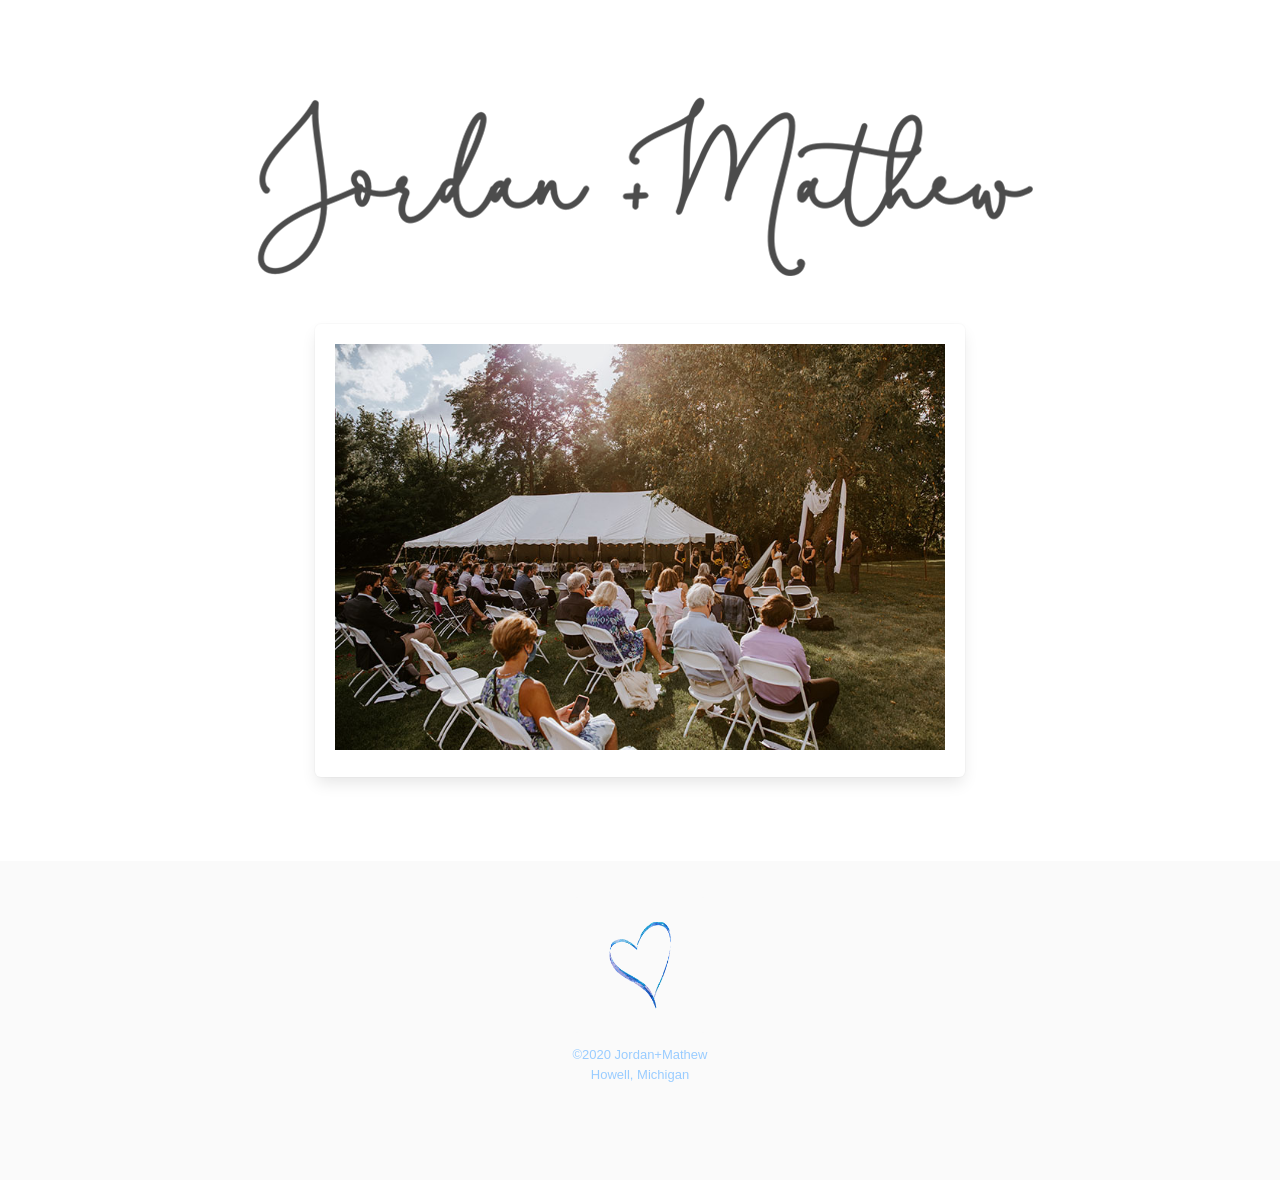
<file: wedding.html>
<!DOCTYPE html>
<html>
<head>
   <meta charset="utf-8">
   <meta name="viewport" content="width=device-width, initial-scale=1">
   <meta name="robots" content="noindex">
   <link rel="icon" type="image/png" href="images/heart.png">   
   <link rel="stylesheet" href="optimized.css">
   <title>Jordan+Mathew</title>
</head>
   
<! Web Page>
<body class="has-navbar-fixed-top">
   
<! Page Content>
   <section class="section">
      <div class="container">
         <h1 class="title">
            <div class="columns is-flex is-vcentered is-centered">
               <img src="images/jordanandmathewheader.png" alt="Image">
            </div>
         </h1>
         <br>
         <br>
         <div class="content">
            <div class="columns is-flex is-vcentered is-centered"> 
               <div class="box" style="max-width: 650px">
                  <article class="media">
                     <div class="media-content">
                        <img src="images/jordanandmathewwedding.jpg" alt="Image">
                     </div>
                  </article>
               </div>
            </div>
            <br>
         </div>     
      </div>
   </section>

<! Footer>
   <footer class="footer">
      <div class="columns is-flex is-vcentered is-centered"> 
         <div class="box has-background-white-bis is-shadowless" style="max-width: 300px">
            <article class="media">
               <div class="media-content">
                  <figure class="image is-centered is-96x96">
                     <img src="images/heart.png">
                  </figure> 
               </div>
            </article>
         </div>
      </div>  
      <div class="content has-text-centered" style="font-weight: 100; color: #99ccff; font-size: small">
         <p style="margin-bottom: 0px">&copy;2020 Jordan+Mathew</p>
         <p>Howell, Michigan</p>
      </div>
   </footer>
</body>
</html>
</file>
<file: optimized.css>
/*! bulma.io v0.8.0 | MIT License | github.com/jgthms/bulma */@-webkit-keyframes spinAround{from{transform:rotate(0)}to{transform:rotate(359deg)}}@keyframes spinAround{from{transform:rotate(0)}to{transform:rotate(359deg)}}.button{-webkit-touch-callout:none;-webkit-user-select:none;-moz-user-select:none;-ms-user-select:none;user-select:none}.navbar-link:not(.is-arrowless)::after{border:3px solid transparent;border-radius:2px;border-right:0;border-top:0;content:" ";display:block;height:.625em;margin-top:-.4375em;pointer-events:none;position:absolute;top:50%;transform:rotate(-45deg);transform-origin:center;width:.625em}.box:not(:last-child),.content:not(:last-child),.subtitle:not(:last-child),.title:not(:last-child){margin-bottom:1.5rem}.button{-moz-appearance:none;-webkit-appearance:none;align-items:center;border:1px solid transparent;border-radius:4px;box-shadow:none;display:inline-flex;font-size:1rem;height:2.5em;justify-content:flex-start;line-height:1.5;padding-bottom:calc(.5em - 1px);padding-left:calc(.75em - 1px);padding-right:calc(.75em - 1px);padding-top:calc(.5em - 1px);position:relative;vertical-align:top}.button:active,.button:focus,.is-active.button{outline:0}.button[disabled]{cursor:not-allowed}/*! minireset.css v0.0.6 | MIT License | github.com/jgthms/minireset.css */body,figure,h1,h2,h3,h4,h5,h6,html,p{margin:0;padding:0}h1,h2,h3,h4,h5,h6{font-size:100%;font-weight:400}button{margin:0}html{box-sizing:border-box}*,::after,::before{box-sizing:inherit}img{height:auto;max-width:100%}html{background-color:#fff;font-size:16px;-moz-osx-font-smoothing:grayscale;-webkit-font-smoothing:antialiased;min-width:300px;overflow-x:hidden;overflow-y:scroll;text-rendering:optimizeLegibility;-webkit-text-size-adjust:100%;-moz-text-size-adjust:100%;-ms-text-size-adjust:100%;text-size-adjust:100%}article,figure,footer,section{display:block}body,button{font-family:BlinkMacSystemFont,-apple-system,"Segoe UI",Roboto,Oxygen,Ubuntu,Cantarell,"Fira Sans","Droid Sans","Helvetica Neue",Helvetica,Arial,sans-serif}body{color:#4a4a4a;font-size:1em;font-weight:400;line-height:1.5}a{color:#3273dc;cursor:pointer;text-decoration:none}a strong{color:currentColor}a:hover{color:#363636}img{height:auto;max-width:100%}small{font-size:.875em}span{font-style:inherit;font-weight:inherit}strong{color:#363636;font-weight:700}.is-size-1{font-size:3rem!important}.is-size-2{font-size:2.5rem!important}.is-size-3{font-size:2rem!important}.is-size-4{font-size:1.5rem!important}.is-size-5{font-size:1.25rem!important}.is-size-6{font-size:1rem!important}.is-size-7{font-size:.75rem!important}@media screen and (max-width:768px){.is-size-1-mobile{font-size:3rem!important}.is-size-2-mobile{font-size:2.5rem!important}.is-size-3-mobile{font-size:2rem!important}.is-size-4-mobile{font-size:1.5rem!important}.is-size-5-mobile{font-size:1.25rem!important}.is-size-6-mobile{font-size:1rem!important}.is-size-7-mobile{font-size:.75rem!important}}@media screen and (max-width:1023px){.is-size-1-touch{font-size:3rem!important}.is-size-2-touch{font-size:2.5rem!important}.is-size-3-touch{font-size:2rem!important}.is-size-4-touch{font-size:1.5rem!important}.is-size-5-touch{font-size:1.25rem!important}.is-size-6-touch{font-size:1rem!important}.is-size-7-touch{font-size:.75rem!important}}.has-text-centered{text-align:center!important}@media screen and (max-width:768px){.has-text-centered-mobile{text-align:center!important}}@media screen and (max-width:1023px){.has-text-centered-touch{text-align:center!important}}.is-uppercase{text-transform:uppercase!important}.has-text-white{color:#fff!important}a.has-text-white:focus,a.has-text-white:hover{color:#e6e6e6!important}.has-background-white{background-color:#fff!important}.has-text-light{color:#f5f5f5!important}a.has-text-light:focus,a.has-text-light:hover{color:#dbdbdb!important}.has-background-light{background-color:#f5f5f5!important}.has-text-link{color:#3273dc!important}a.has-text-link:focus,a.has-text-link:hover{color:#205bbc!important}.has-background-link{background-color:#3273dc!important}.has-text-white-bis{color:#fafafa!important}.has-background-white-bis{background-color:#fafafa!important}.has-text-weight-light{font-weight:300!important}.has-text-weight-bold{font-weight:700!important}.is-flex{display:flex!important}@media screen and (max-width:768px){.is-flex-mobile{display:flex!important}}@media screen and (max-width:1023px){.is-flex-touch{display:flex!important}}.is-shadowless{box-shadow:none!important}.box{background-color:#fff;border-radius:6px;box-shadow:0 .5em 1em -.125em rgba(10,10,10,.1),0 0 0 1px rgba(10,10,10,.02);color:#4a4a4a;display:block;padding:1.25rem}a.box:focus,a.box:hover{box-shadow:0 .5em 1em -.125em rgba(10,10,10,.1),0 0 0 1px #3273dc}a.box:active{box-shadow:inset 0 1px 2px rgba(10,10,10,.2),0 0 0 1px #3273dc}.button{background-color:#fff;border-color:#dbdbdb;border-width:1px;color:#363636;cursor:pointer;justify-content:center;padding-bottom:calc(.5em - 1px);padding-left:1em;padding-right:1em;padding-top:calc(.5em - 1px);text-align:center;white-space:nowrap}.button strong{color:inherit}.button .icon,.button .icon.is-small{height:1.5em;width:1.5em}.button .icon:first-child:not(:last-child){margin-left:calc(-.5em - 1px);margin-right:.25em}.button .icon:last-child:not(:first-child){margin-left:.25em;margin-right:calc(-.5em - 1px)}.button .icon:first-child:last-child{margin-left:calc(-.5em - 1px);margin-right:calc(-.5em - 1px)}.button:hover{border-color:#b5b5b5;color:#363636}.button:focus{border-color:#3273dc;color:#363636}.button:focus:not(:active){box-shadow:0 0 0 .125em rgba(50,115,220,.25)}.button.is-active,.button:active{border-color:#4a4a4a;color:#363636}.button.is-text{background-color:transparent;border-color:transparent;color:#4a4a4a;text-decoration:underline}.button.is-text:focus,.button.is-text:hover{background-color:#f5f5f5;color:#363636}.button.is-text.is-active,.button.is-text:active{background-color:#e8e8e8;color:#363636}.button.is-text[disabled]{background-color:transparent;border-color:transparent;box-shadow:none}.button.is-white{background-color:#fff;border-color:transparent;color:#0a0a0a}.button.is-white:hover{background-color:#f9f9f9;border-color:transparent;color:#0a0a0a}.button.is-white:focus{border-color:transparent;color:#0a0a0a}.button.is-white:focus:not(:active){box-shadow:0 0 0 .125em rgba(255,255,255,.25)}.button.is-white.is-active,.button.is-white:active{background-color:#f2f2f2;border-color:transparent;color:#0a0a0a}.button.is-white[disabled]{background-color:#fff;border-color:transparent;box-shadow:none}.button.is-light{background-color:#f5f5f5;border-color:transparent;color:rgba(0,0,0,.7)}.button.is-light:hover{background-color:#eee;border-color:transparent;color:rgba(0,0,0,.7)}.button.is-light:focus{border-color:transparent;color:rgba(0,0,0,.7)}.button.is-light:focus:not(:active){box-shadow:0 0 0 .125em rgba(245,245,245,.25)}.button.is-light.is-active,.button.is-light:active{background-color:#e8e8e8;border-color:transparent;color:rgba(0,0,0,.7)}.button.is-light[disabled]{background-color:#f5f5f5;border-color:transparent;box-shadow:none}.button.is-link{background-color:#3273dc;border-color:transparent;color:#fff}.button.is-link:hover{background-color:#276cda;border-color:transparent;color:#fff}.button.is-link:focus{border-color:transparent;color:#fff}.button.is-link:focus:not(:active){box-shadow:0 0 0 .125em rgba(50,115,220,.25)}.button.is-link.is-active,.button.is-link:active{background-color:#2366d1;border-color:transparent;color:#fff}.button.is-link[disabled]{background-color:#3273dc;border-color:transparent;box-shadow:none}.button.is-link.is-light{background-color:#eef3fc;color:#2160c4}.button.is-link.is-light:hover{background-color:#e3ecfa;border-color:transparent;color:#2160c4}.button.is-link.is-light.is-active,.button.is-link.is-light:active{background-color:#d8e4f8;border-color:transparent;color:#2160c4}.button.is-small{border-radius:2px;font-size:.75rem}.button[disabled]{background-color:#fff;border-color:#dbdbdb;box-shadow:none;opacity:.5}.container{flex-grow:1;margin:0 auto;position:relative;width:auto}@media screen and (min-width:1024px){.container{max-width:960px}}@media screen and (min-width:1216px){.container{max-width:1152px}}@media screen and (min-width:1408px){.container{max-width:1344px}}.content p:not(:last-child){margin-bottom:1em}.content h1,.content h2,.content h3,.content h4,.content h5,.content h6{color:#363636;font-weight:600;line-height:1.125}.content h1{font-size:2em;margin-bottom:.5em}.content h1:not(:first-child){margin-top:1em}.content h2{font-size:1.75em;margin-bottom:.5714em}.content h2:not(:first-child){margin-top:1.1428em}.content h3{font-size:1.5em;margin-bottom:.6666em}.content h3:not(:first-child){margin-top:1.3333em}.content h4{font-size:1.25em;margin-bottom:.8em}.content h5{font-size:1.125em;margin-bottom:.8888em}.content h6{font-size:1em;margin-bottom:1em}.content figure{margin-left:2em;margin-right:2em;text-align:center}.content figure:not(:first-child){margin-top:2em}.content figure:not(:last-child){margin-bottom:2em}.content figure img{display:inline-block}.content.is-small{font-size:.75rem}.icon{align-items:center;display:inline-flex;justify-content:center;height:1.5rem;width:1.5rem}.icon.is-small{height:1rem;width:1rem}.image{display:block;position:relative}.image img{display:block;height:auto;width:100%}.image.is-16x16{height:16px;width:16px}.image.is-24x24{height:24px;width:24px}.image.is-32x32{height:32px;width:32px}.image.is-48x48{height:48px;width:48px}.image.is-64x64{height:64px;width:64px}.image.is-96x96{height:96px;width:96px}.image.is-128x128{height:128px;width:128px}@-webkit-keyframes moveIndeterminate{from{background-position:200% 0}to{background-position:-200% 0}}@keyframes moveIndeterminate{from{background-position:200% 0}to{background-position:-200% 0}}.subtitle,.title{word-break:break-word}.subtitle span,.title span{font-weight:inherit}.title{color:#363636;font-size:2rem;font-weight:600;line-height:1.125}.title strong{color:inherit;font-weight:inherit}.title:not(.is-spaced)+.subtitle{margin-top:-1.25rem}.title.is-1{font-size:3rem}.title.is-2{font-size:2.5rem}.title.is-3{font-size:2rem}.title.is-4{font-size:1.5rem}.title.is-5{font-size:1.25rem}.title.is-6{font-size:1rem}.title.is-7{font-size:.75rem}.subtitle{color:#4a4a4a;font-size:1.25rem;font-weight:400;line-height:1.25}.subtitle strong{color:#363636;font-weight:600}.subtitle:not(.is-spaced)+.title{margin-top:-1.25rem}.subtitle.is-1{font-size:3rem}.subtitle.is-2{font-size:2.5rem}.subtitle.is-3{font-size:2rem}.subtitle.is-4{font-size:1.5rem}.subtitle.is-5{font-size:1.25rem}.subtitle.is-6{font-size:1rem}.subtitle.is-7{font-size:.75rem}.label{color:#363636;display:block;font-size:1rem;font-weight:700}.label:not(:last-child){margin-bottom:.5em}.label.is-small{font-size:.75rem}.dropdown{display:inline-flex;position:relative;vertical-align:top}.dropdown.is-active .dropdown-menu,.dropdown.is-hoverable:hover .dropdown-menu{display:block}.dropdown-menu{display:none;left:0;min-width:12rem;padding-top:4px;position:absolute;top:100%;z-index:20}.dropdown-content{background-color:#fff;border-radius:4px;box-shadow:0 .5em 1em -.125em rgba(10,10,10,.1),0 0 0 1px rgba(10,10,10,.02);padding-bottom:.5rem;padding-top:.5rem}.dropdown-item{color:#4a4a4a;display:block;font-size:.875rem;line-height:1.5;padding:.375rem 1rem;position:relative}a.dropdown-item,button.dropdown-item{padding-right:3rem;text-align:left;white-space:nowrap;width:100%}a.dropdown-item:hover,button.dropdown-item:hover{background-color:#f5f5f5;color:#0a0a0a}a.dropdown-item.is-active,button.dropdown-item.is-active{background-color:#3273dc;color:#fff}.media{align-items:flex-start;display:flex;text-align:left}.media .content:not(:last-child){margin-bottom:.75rem}.media .media{border-top:1px solid rgba(219,219,219,.5);display:flex;padding-top:.75rem}.media .media .content:not(:last-child){margin-bottom:.5rem}.media .media .media{padding-top:.5rem}.media .media .media+.media{margin-top:.5rem}.media+.media{border-top:1px solid rgba(219,219,219,.5);margin-top:1rem;padding-top:1rem}.media-content{flex-basis:auto;flex-grow:1;flex-shrink:1;text-align:left}@media screen and (max-width:768px){.media-content{overflow-x:auto}}.menu{font-size:1rem}.menu.is-small{font-size:.75rem}.menu-label{color:#7a7a7a;font-size:.75em;letter-spacing:.1em;text-transform:uppercase}.menu-label:not(:first-child){margin-top:1em}.menu-label:not(:last-child){margin-bottom:1em}.navbar{background-color:#fff;min-height:3.25rem;position:relative;z-index:30}.navbar.is-white{background-color:#fff;color:#0a0a0a}.navbar.is-white .navbar-brand .navbar-link,.navbar.is-white .navbar-brand>.navbar-item{color:#0a0a0a}.navbar.is-white .navbar-brand .navbar-link.is-active,.navbar.is-white .navbar-brand .navbar-link:focus,.navbar.is-white .navbar-brand .navbar-link:hover,.navbar.is-white .navbar-brand>a.navbar-item.is-active,.navbar.is-white .navbar-brand>a.navbar-item:focus,.navbar.is-white .navbar-brand>a.navbar-item:hover{background-color:#f2f2f2;color:#0a0a0a}.navbar.is-white .navbar-brand .navbar-link::after{border-color:#0a0a0a}.navbar.is-white .navbar-burger{color:#0a0a0a}@media screen and (min-width:1024px){.navbar.is-white .navbar-end .navbar-link,.navbar.is-white .navbar-end>.navbar-item,.navbar.is-white .navbar-start .navbar-link,.navbar.is-white .navbar-start>.navbar-item{color:#0a0a0a}.navbar.is-white .navbar-end .navbar-link.is-active,.navbar.is-white .navbar-end .navbar-link:focus,.navbar.is-white .navbar-end .navbar-link:hover,.navbar.is-white .navbar-end>a.navbar-item.is-active,.navbar.is-white .navbar-end>a.navbar-item:focus,.navbar.is-white .navbar-end>a.navbar-item:hover,.navbar.is-white .navbar-start .navbar-link.is-active,.navbar.is-white .navbar-start .navbar-link:focus,.navbar.is-white .navbar-start .navbar-link:hover,.navbar.is-white .navbar-start>a.navbar-item.is-active,.navbar.is-white .navbar-start>a.navbar-item:focus,.navbar.is-white .navbar-start>a.navbar-item:hover{background-color:#f2f2f2;color:#0a0a0a}.navbar.is-white .navbar-end .navbar-link::after,.navbar.is-white .navbar-start .navbar-link::after{border-color:#0a0a0a}.navbar.is-white .navbar-item.has-dropdown.is-active .navbar-link,.navbar.is-white .navbar-item.has-dropdown:focus .navbar-link,.navbar.is-white .navbar-item.has-dropdown:hover .navbar-link{background-color:#f2f2f2;color:#0a0a0a}.navbar.is-white .navbar-dropdown a.navbar-item.is-active{background-color:#fff;color:#0a0a0a}}.navbar.is-light{background-color:#f5f5f5;color:rgba(0,0,0,.7)}.navbar.is-light .navbar-brand .navbar-link,.navbar.is-light .navbar-brand>.navbar-item{color:rgba(0,0,0,.7)}.navbar.is-light .navbar-brand .navbar-link.is-active,.navbar.is-light .navbar-brand .navbar-link:focus,.navbar.is-light .navbar-brand .navbar-link:hover,.navbar.is-light .navbar-brand>a.navbar-item.is-active,.navbar.is-light .navbar-brand>a.navbar-item:focus,.navbar.is-light .navbar-brand>a.navbar-item:hover{background-color:#e8e8e8;color:rgba(0,0,0,.7)}.navbar.is-light .navbar-brand .navbar-link::after{border-color:rgba(0,0,0,.7)}.navbar.is-light .navbar-burger{color:rgba(0,0,0,.7)}@media screen and (min-width:1024px){.navbar.is-light .navbar-end .navbar-link,.navbar.is-light .navbar-end>.navbar-item,.navbar.is-light .navbar-start .navbar-link,.navbar.is-light .navbar-start>.navbar-item{color:rgba(0,0,0,.7)}.navbar.is-light .navbar-end .navbar-link.is-active,.navbar.is-light .navbar-end .navbar-link:focus,.navbar.is-light .navbar-end .navbar-link:hover,.navbar.is-light .navbar-end>a.navbar-item.is-active,.navbar.is-light .navbar-end>a.navbar-item:focus,.navbar.is-light .navbar-end>a.navbar-item:hover,.navbar.is-light .navbar-start .navbar-link.is-active,.navbar.is-light .navbar-start .navbar-link:focus,.navbar.is-light .navbar-start .navbar-link:hover,.navbar.is-light .navbar-start>a.navbar-item.is-active,.navbar.is-light .navbar-start>a.navbar-item:focus,.navbar.is-light .navbar-start>a.navbar-item:hover{background-color:#e8e8e8;color:rgba(0,0,0,.7)}.navbar.is-light .navbar-end .navbar-link::after,.navbar.is-light .navbar-start .navbar-link::after{border-color:rgba(0,0,0,.7)}.navbar.is-light .navbar-item.has-dropdown.is-active .navbar-link,.navbar.is-light .navbar-item.has-dropdown:focus .navbar-link,.navbar.is-light .navbar-item.has-dropdown:hover .navbar-link{background-color:#e8e8e8;color:rgba(0,0,0,.7)}.navbar.is-light .navbar-dropdown a.navbar-item.is-active{background-color:#f5f5f5;color:rgba(0,0,0,.7)}}.navbar.is-link{background-color:#3273dc;color:#fff}.navbar.is-link .navbar-brand .navbar-link,.navbar.is-link .navbar-brand>.navbar-item{color:#fff}.navbar.is-link .navbar-brand .navbar-link.is-active,.navbar.is-link .navbar-brand .navbar-link:focus,.navbar.is-link .navbar-brand .navbar-link:hover,.navbar.is-link .navbar-brand>a.navbar-item.is-active,.navbar.is-link .navbar-brand>a.navbar-item:focus,.navbar.is-link .navbar-brand>a.navbar-item:hover{background-color:#2366d1;color:#fff}.navbar.is-link .navbar-brand .navbar-link::after{border-color:#fff}.navbar.is-link .navbar-burger{color:#fff}@media screen and (min-width:1024px){.navbar.is-link .navbar-end .navbar-link,.navbar.is-link .navbar-end>.navbar-item,.navbar.is-link .navbar-start .navbar-link,.navbar.is-link .navbar-start>.navbar-item{color:#fff}.navbar.is-link .navbar-end .navbar-link.is-active,.navbar.is-link .navbar-end .navbar-link:focus,.navbar.is-link .navbar-end .navbar-link:hover,.navbar.is-link .navbar-end>a.navbar-item.is-active,.navbar.is-link .navbar-end>a.navbar-item:focus,.navbar.is-link .navbar-end>a.navbar-item:hover,.navbar.is-link .navbar-start .navbar-link.is-active,.navbar.is-link .navbar-start .navbar-link:focus,.navbar.is-link .navbar-start .navbar-link:hover,.navbar.is-link .navbar-start>a.navbar-item.is-active,.navbar.is-link .navbar-start>a.navbar-item:focus,.navbar.is-link .navbar-start>a.navbar-item:hover{background-color:#2366d1;color:#fff}.navbar.is-link .navbar-end .navbar-link::after,.navbar.is-link .navbar-start .navbar-link::after{border-color:#fff}.navbar.is-link .navbar-item.has-dropdown.is-active .navbar-link,.navbar.is-link .navbar-item.has-dropdown:focus .navbar-link,.navbar.is-link .navbar-item.has-dropdown:hover .navbar-link{background-color:#2366d1;color:#fff}.navbar.is-link .navbar-dropdown a.navbar-item.is-active{background-color:#3273dc;color:#fff}}.navbar>.container{align-items:stretch;display:flex;min-height:3.25rem;width:100%}.navbar.is-fixed-bottom,.navbar.is-fixed-top{left:0;position:fixed;right:0;z-index:30}.navbar.is-fixed-bottom{bottom:0}.navbar.is-fixed-top{top:0}body.has-navbar-fixed-top,html.has-navbar-fixed-top{padding-top:3.25rem}body.has-navbar-fixed-bottom,html.has-navbar-fixed-bottom{padding-bottom:3.25rem}.navbar-brand{align-items:stretch;display:flex;flex-shrink:0;min-height:3.25rem}.navbar-brand a.navbar-item:focus,.navbar-brand a.navbar-item:hover{background-color:transparent}.navbar-burger{color:#4a4a4a;cursor:pointer;display:block;height:3.25rem;position:relative;width:3.25rem;margin-left:auto}.navbar-burger span{background-color:currentColor;display:block;height:1px;left:calc(50% - 8px);position:absolute;transform-origin:center;transition-duration:86ms;transition-property:background-color,opacity,transform;transition-timing-function:ease-out;width:16px}.navbar-burger span:nth-child(1){top:calc(50% - 6px)}.navbar-burger span:nth-child(2){top:calc(50% - 1px)}.navbar-burger span:nth-child(3){top:calc(50% + 4px)}.navbar-burger:hover{background-color:rgba(0,0,0,.05)}.navbar-burger.is-active span:nth-child(1){transform:translateY(5px) rotate(45deg)}.navbar-burger.is-active span:nth-child(2){opacity:0}.navbar-burger.is-active span:nth-child(3){transform:translateY(-5px) rotate(-45deg)}.navbar-menu{display:none}.navbar-item,.navbar-link{color:#4a4a4a;display:block;line-height:1.5;padding:.5rem .75rem;position:relative}.navbar-item .icon:only-child,.navbar-link .icon:only-child{margin-left:-.25rem;margin-right:-.25rem}.navbar-link,a.navbar-item{cursor:pointer}.navbar-link.is-active,.navbar-link:focus,.navbar-link:focus-within,.navbar-link:hover,a.navbar-item.is-active,a.navbar-item:focus,a.navbar-item:focus-within,a.navbar-item:hover{background-color:#fafafa;color:#3273dc}.navbar-item{display:block;flex-grow:0;flex-shrink:0}.navbar-item img{max-height:1.75rem}.navbar-item.has-dropdown{padding:0}.navbar-content{flex-grow:1;flex-shrink:1}.navbar-link:not(.is-arrowless){padding-right:2.5em}.navbar-link:not(.is-arrowless)::after{border-color:#3273dc;margin-top:-.375em;right:1.125em}.navbar-dropdown{font-size:.875rem;padding-bottom:.5rem;padding-top:.5rem}.navbar-dropdown .navbar-item{padding-left:1.5rem;padding-right:1.5rem}@media screen and (max-width:1023px){.navbar>.container{display:block}.navbar-brand .navbar-item{align-items:center;display:flex}.navbar-link::after{display:none}.navbar-menu{background-color:#fff;box-shadow:0 8px 16px rgba(10,10,10,.1);padding:.5rem 0}.navbar-menu.is-active{display:block}.navbar.is-fixed-bottom-touch,.navbar.is-fixed-top-touch{left:0;position:fixed;right:0;z-index:30}.navbar.is-fixed-bottom-touch{bottom:0}.navbar.is-fixed-top-touch{top:0}.navbar.is-fixed-top .navbar-menu,.navbar.is-fixed-top-touch .navbar-menu{-webkit-overflow-scrolling:touch;max-height:calc(100vh - 3.25rem);overflow:auto}body.has-navbar-fixed-top-touch,html.has-navbar-fixed-top-touch{padding-top:3.25rem}body.has-navbar-fixed-bottom-touch,html.has-navbar-fixed-bottom-touch{padding-bottom:3.25rem}}@media screen and (min-width:1024px){.navbar,.navbar-end,.navbar-menu,.navbar-start{align-items:stretch;display:flex}.navbar{min-height:3.25rem}.navbar-burger{display:none}.navbar-item,.navbar-link{align-items:center;display:flex}.navbar-item{display:flex}.navbar-item.has-dropdown{align-items:stretch}.navbar-item.is-active .navbar-dropdown,.navbar-item.is-hoverable:focus .navbar-dropdown,.navbar-item.is-hoverable:focus-within .navbar-dropdown,.navbar-item.is-hoverable:hover .navbar-dropdown{display:block}.navbar-menu{flex-grow:1;flex-shrink:0}.navbar-start{justify-content:flex-start;margin-right:auto}.navbar-end{justify-content:flex-end;margin-left:auto}.navbar-dropdown{background-color:#fff;border-bottom-left-radius:6px;border-bottom-right-radius:6px;border-top:2px solid #dbdbdb;box-shadow:0 8px 8px rgba(10,10,10,.1);display:none;font-size:.875rem;left:0;min-width:100%;position:absolute;top:100%;z-index:20}.navbar-dropdown .navbar-item{padding:.375rem 1rem;white-space:nowrap}.navbar-dropdown a.navbar-item{padding-right:3rem}.navbar-dropdown a.navbar-item:focus,.navbar-dropdown a.navbar-item:hover{background-color:#f5f5f5;color:#0a0a0a}.navbar-dropdown a.navbar-item.is-active{background-color:#f5f5f5;color:#3273dc}.container>.navbar .navbar-brand,.navbar>.container .navbar-brand{margin-left:-.75rem}.container>.navbar .navbar-menu,.navbar>.container .navbar-menu{margin-right:-.75rem}.navbar-link.is-active,a.navbar-item.is-active{color:#0a0a0a}.navbar-link.is-active:not(:focus):not(:hover),a.navbar-item.is-active:not(:focus):not(:hover){background-color:transparent}.navbar-item.has-dropdown.is-active .navbar-link,.navbar-item.has-dropdown:focus .navbar-link,.navbar-item.has-dropdown:hover .navbar-link{background-color:#fafafa}}.column{display:block;flex-basis:0;flex-grow:1;flex-shrink:1;padding:.75rem}.columns.is-mobile>.column.is-0{flex:none;width:0%}.columns.is-mobile>.column.is-offset-0{margin-left:0}.columns.is-mobile>.column.is-1{flex:none;width:8.33333%}.columns.is-mobile>.column.is-offset-1{margin-left:8.33333%}.columns.is-mobile>.column.is-2{flex:none;width:16.66667%}.columns.is-mobile>.column.is-offset-2{margin-left:16.66667%}.columns.is-mobile>.column.is-3{flex:none;width:25%}.columns.is-mobile>.column.is-offset-3{margin-left:25%}.columns.is-mobile>.column.is-4{flex:none;width:33.33333%}.columns.is-mobile>.column.is-offset-4{margin-left:33.33333%}.columns.is-mobile>.column.is-5{flex:none;width:41.66667%}.columns.is-mobile>.column.is-offset-5{margin-left:41.66667%}.columns.is-mobile>.column.is-6{flex:none;width:50%}.columns.is-mobile>.column.is-offset-6{margin-left:50%}.columns.is-mobile>.column.is-7{flex:none;width:58.33333%}.columns.is-mobile>.column.is-offset-7{margin-left:58.33333%}.columns.is-mobile>.column.is-8{flex:none;width:66.66667%}.columns.is-mobile>.column.is-offset-8{margin-left:66.66667%}.columns.is-mobile>.column.is-9{flex:none;width:75%}.columns.is-mobile>.column.is-offset-9{margin-left:75%}.columns.is-mobile>.column.is-10{flex:none;width:83.33333%}.columns.is-mobile>.column.is-offset-10{margin-left:83.33333%}.columns.is-mobile>.column.is-11{flex:none;width:91.66667%}.columns.is-mobile>.column.is-offset-11{margin-left:91.66667%}.columns.is-mobile>.column.is-12{flex:none;width:100%}.columns.is-mobile>.column.is-offset-12{margin-left:100%}@media screen and (max-width:768px){.column.is-0-mobile{flex:none;width:0%}.column.is-offset-0-mobile{margin-left:0}.column.is-1-mobile{flex:none;width:8.33333%}.column.is-offset-1-mobile{margin-left:8.33333%}.column.is-2-mobile{flex:none;width:16.66667%}.column.is-offset-2-mobile{margin-left:16.66667%}.column.is-3-mobile{flex:none;width:25%}.column.is-offset-3-mobile{margin-left:25%}.column.is-4-mobile{flex:none;width:33.33333%}.column.is-offset-4-mobile{margin-left:33.33333%}.column.is-5-mobile{flex:none;width:41.66667%}.column.is-offset-5-mobile{margin-left:41.66667%}.column.is-6-mobile{flex:none;width:50%}.column.is-offset-6-mobile{margin-left:50%}.column.is-7-mobile{flex:none;width:58.33333%}.column.is-offset-7-mobile{margin-left:58.33333%}.column.is-8-mobile{flex:none;width:66.66667%}.column.is-offset-8-mobile{margin-left:66.66667%}.column.is-9-mobile{flex:none;width:75%}.column.is-offset-9-mobile{margin-left:75%}.column.is-10-mobile{flex:none;width:83.33333%}.column.is-offset-10-mobile{margin-left:83.33333%}.column.is-11-mobile{flex:none;width:91.66667%}.column.is-offset-11-mobile{margin-left:91.66667%}.column.is-12-mobile{flex:none;width:100%}.column.is-offset-12-mobile{margin-left:100%}}@media screen and (min-width:769px),print{.column.is-0{flex:none;width:0%}.column.is-offset-0{margin-left:0}.column.is-1{flex:none;width:8.33333%}.column.is-offset-1{margin-left:8.33333%}.column.is-2{flex:none;width:16.66667%}.column.is-offset-2{margin-left:16.66667%}.column.is-3{flex:none;width:25%}.column.is-offset-3{margin-left:25%}.column.is-4{flex:none;width:33.33333%}.column.is-offset-4{margin-left:33.33333%}.column.is-5{flex:none;width:41.66667%}.column.is-offset-5{margin-left:41.66667%}.column.is-6{flex:none;width:50%}.column.is-offset-6{margin-left:50%}.column.is-7{flex:none;width:58.33333%}.column.is-offset-7{margin-left:58.33333%}.column.is-8{flex:none;width:66.66667%}.column.is-offset-8{margin-left:66.66667%}.column.is-9{flex:none;width:75%}.column.is-offset-9{margin-left:75%}.column.is-10{flex:none;width:83.33333%}.column.is-offset-10{margin-left:83.33333%}.column.is-11{flex:none;width:91.66667%}.column.is-offset-11{margin-left:91.66667%}.column.is-12{flex:none;width:100%}.column.is-offset-12{margin-left:100%}}@media screen and (max-width:1023px){.column.is-0-touch{flex:none;width:0%}.column.is-offset-0-touch{margin-left:0}.column.is-1-touch{flex:none;width:8.33333%}.column.is-offset-1-touch{margin-left:8.33333%}.column.is-2-touch{flex:none;width:16.66667%}.column.is-offset-2-touch{margin-left:16.66667%}.column.is-3-touch{flex:none;width:25%}.column.is-offset-3-touch{margin-left:25%}.column.is-4-touch{flex:none;width:33.33333%}.column.is-offset-4-touch{margin-left:33.33333%}.column.is-5-touch{flex:none;width:41.66667%}.column.is-offset-5-touch{margin-left:41.66667%}.column.is-6-touch{flex:none;width:50%}.column.is-offset-6-touch{margin-left:50%}.column.is-7-touch{flex:none;width:58.33333%}.column.is-offset-7-touch{margin-left:58.33333%}.column.is-8-touch{flex:none;width:66.66667%}.column.is-offset-8-touch{margin-left:66.66667%}.column.is-9-touch{flex:none;width:75%}.column.is-offset-9-touch{margin-left:75%}.column.is-10-touch{flex:none;width:83.33333%}.column.is-offset-10-touch{margin-left:83.33333%}.column.is-11-touch{flex:none;width:91.66667%}.column.is-offset-11-touch{margin-left:91.66667%}.column.is-12-touch{flex:none;width:100%}.column.is-offset-12-touch{margin-left:100%}}.columns{margin-left:-.75rem;margin-right:-.75rem;margin-top:-.75rem}.columns:last-child{margin-bottom:-.75rem}.columns:not(:last-child){margin-bottom:calc(1.5rem - .75rem)}.columns.is-centered{justify-content:center}.columns.is-mobile{display:flex}.columns.is-vcentered{align-items:center}@media screen and (min-width:769px),print{.columns:not(.is-desktop){display:flex}}.section{padding:3rem 1.5rem}.footer{background-color:#fafafa;padding:3rem 1.5rem 6rem}
</file>
